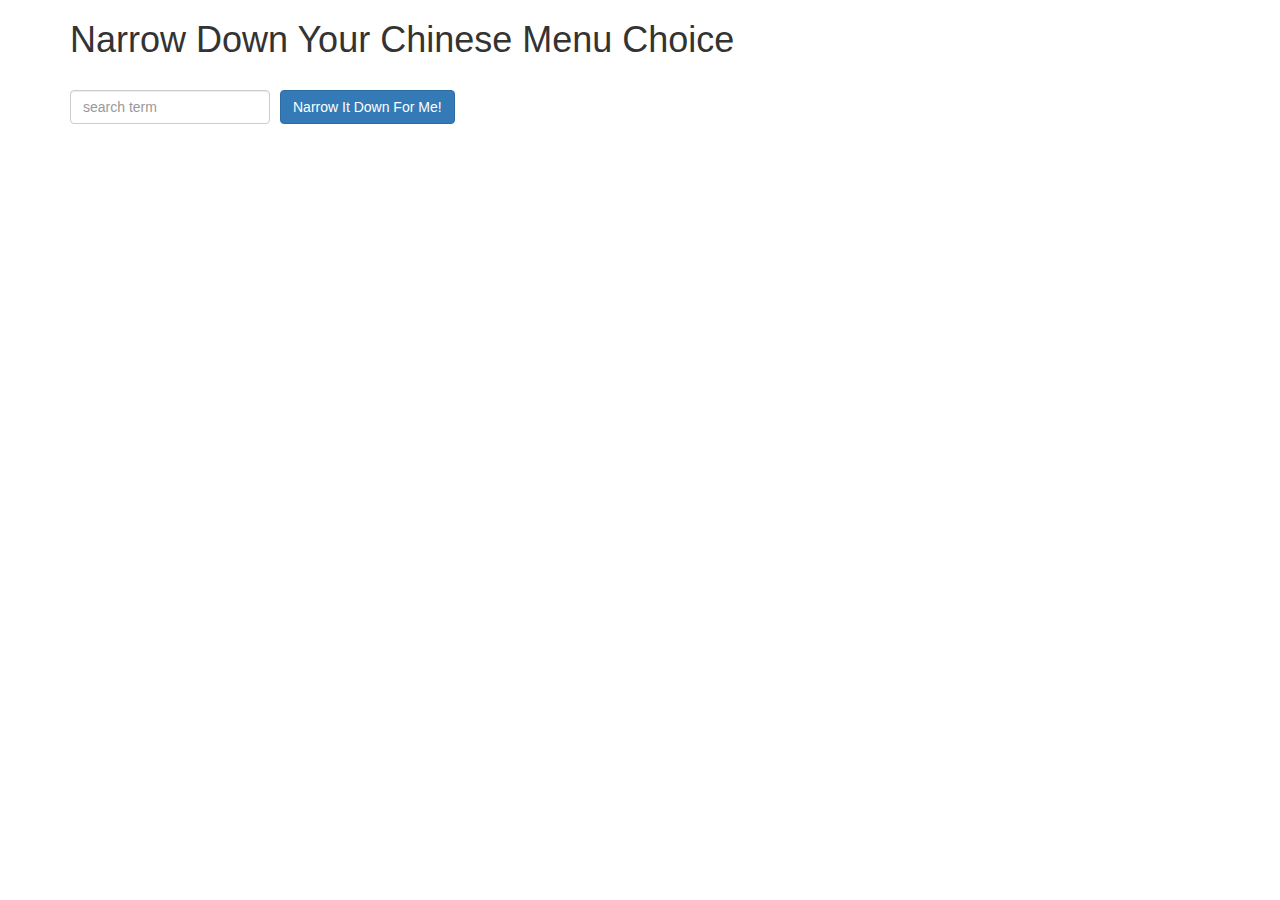
<file: Module3Assignment3/index.html>
<!doctype html>
<html lang="en" ng-app='NarrowItDownApp'>
  <head>
    <title>Narrow Down Your Menu Choice</title>
    <meta name="viewport" content="width=device-width, initial-scale=1">
    <link rel="stylesheet" href="styles/bootstrap.min.css">
    <link rel="stylesheet" href="styles/styles.css">
  </head>
<body>
   <div class="container" ng-controller="NarrowItDownController as list">
    <h1>Narrow Down Your Chinese Menu Choice</h1>

    <div class="form-group">
      <input type="text" placeholder="search term" class="form-control" ng-model="list.term">
    </div>
    <div class="form-group narrow-button">
      <button class="btn btn-primary" ng-click="list.search(list.term)">Narrow It Down For Me!</button>
    </div>
    <!-- found-items should be implemented as a component -->

    <found-items the-items='list'></found-items>
  </div>
  <script src="./angular.min.js"></script>
  <script src="./app.js"></script>
</body>
</html>
</file>
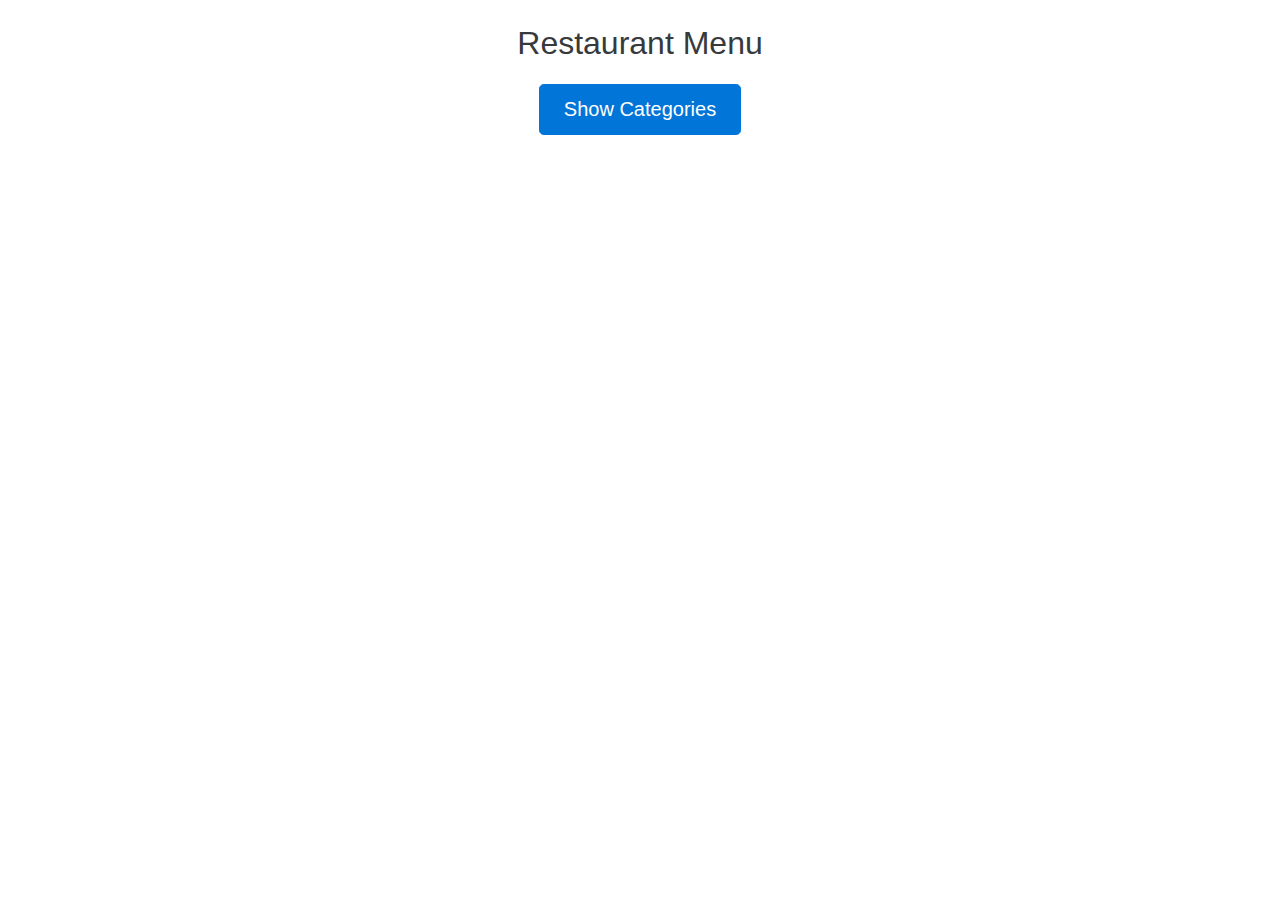
<file: Module4Assignment4/index.html>
<!DOCTYPE html>
<html lang='en' ng-app='menuApp'>
  <head>
    <title>Browse our Delicious menu</title>
    <meta charset="UTF-8">
    <meta name="viewport" content="width=device-width, initial-scale=1">
    <link rel="stylesheet" href="css/bootstrap.min.css">
    <link rel="stylesheet" href="css/style.css">
  </head>
  <body>
    <div class="container">
    <!--<a ui-sref='home'>Home</a>-->
    <loading-spinner></loading-spinner>
    <ui-view></ui-view>
    </div>


    <!--<div class="container" ng-controller="MenuAppController as main">
      <div class="row">
        <div class="col-md-12 text-md-center" style="padding-top:10px;">
          <h3>Menu</h3>
            <categories list="main.categories"></categories>
        </div>
      </div>
    </div>-->


    <!--libraries-->
    <script src="lib/angular.min.js"></script>
    <script src="lib/angular-ui-router.min.js"></script>
    <!--Modules-->
    <script src="src/menuapp.module.js"></script>
    <script src="src/data.module.js"></script>
    <script src="src/spinner/spinner.module.js"></script>
     <!-- Routes -->
    <script src="src/routes.js"></script>
    <!--Artifacts -->
    <script src="src/menudata.service.js"></script>
    <script src="src/menuapp.controller.js"></script>
    <script src="src/dishlist.controller.js"></script>
    <script src="src/components/categories.component.js"></script> 
    <script src="src/components/dishes.component.js"></script> 
    <script src="src/spinner/spinner.component.js"></script> 


  </body>
</html>
</file>
<file: Module3Assignment3/styles/styles.css>
h1 {
  margin-bottom: 30px;
}
input[type="text"] {
  width: 200px;
  float: left;
}
.narrow-button {
  float: left;
  margin-left: 10px;
}
.loader {
  display: none;
  margin-left: 5px;
  font-size: 10px;
  float: left;
  border-top: 1.1em solid rgba(147, 147, 147, 0.2);
  border-right: 1.1em solid rgba(147, 147, 147, 0.2);
  border-bottom: 1.1em solid rgba(147, 147, 147, 0.2);
  border-left: 1.1em solid #676767;
  -webkit-transform: translateZ(0);
  -ms-transform: translateZ(0);
  transform: translateZ(0);
  -webkit-animation: load8 1.1s infinite linear;
  animation: load8 1.1s infinite linear;
}
.loader,
.loader:after {
  border-radius: 50%;
  width: 3em;
  height: 3em;
}
@-webkit-keyframes load8 {
  0% {
    -webkit-transform: rotate(0deg);
    transform: rotate(0deg);
  }
  100% {
    -webkit-transform: rotate(360deg);
    transform: rotate(360deg);
  }
}
@keyframes load8 {
  0% {
    -webkit-transform: rotate(0deg);
    transform: rotate(0deg);
  }
  100% {
    -webkit-transform: rotate(360deg);
    transform: rotate(360deg);
  }
}
</file>
<file: Module4Assignment4/css/style.css>
.homeLink {
  color:white;
}

.homeLink:hover {
  color:yellow;
  text-decoration: none;
}
.loadingIcon {
 position:fixed;
  top:1.8%;
  right:1.8%;
  z-index: 1000;
}

.overlay{
  position:fixed;
  top:10%;
}

h2 {
  padding: 15px 0 15px 0;
}
</file>
